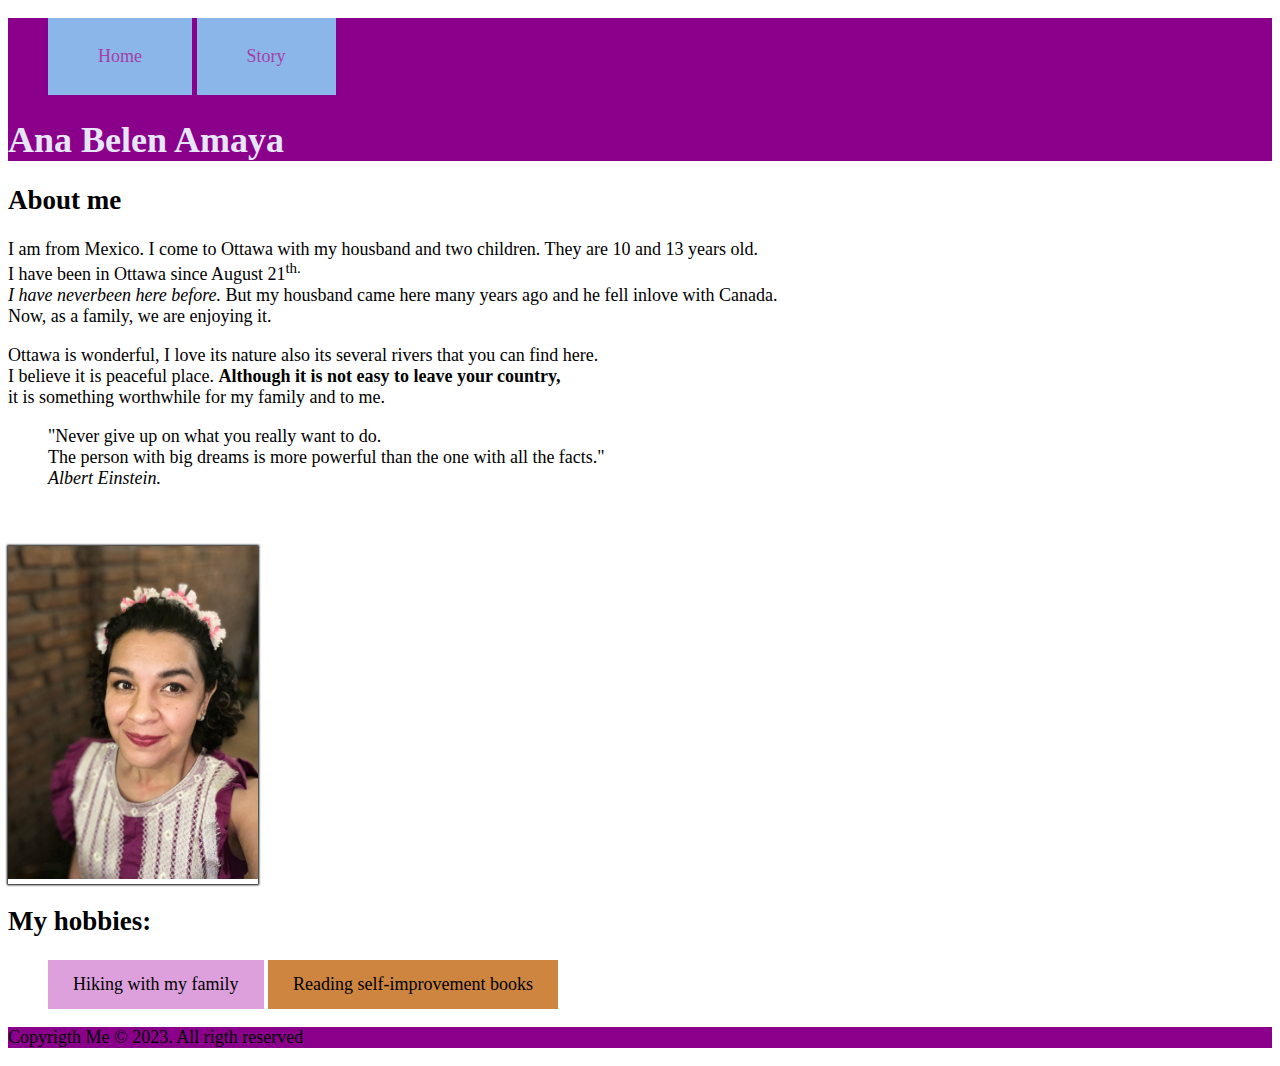
<file: html-assigment/index.html>
<!DOCTYPE html>
<html lang="en">

<head>
  <meta charset="utf-8"> 
  <meta name="viewport" content="width-device, initial-scale=1.0">
  <title>About Me</title>
  <link href="css/style.css" rel="stylesheet">
</head>

<body>
  <header>
  <div class="site-title">
    <nav> 
      <ul>
          <li><a href="index.html">Home</a></li>
          <li><a href="notes.html">Story</a></li>
      </ul>
    </nav>
    <h1> Ana Belen Amaya</h1>
  </div>
  </header>
  <main>  
    <article>
      <h2>About me</h2>

      <p>I am from Mexico. I come to Ottawa with my housband and two children. They are 10 and 13 years old.<br>
        I have been in Ottawa since August 21<sup>th.</sup><br>
        <em>I have neverbeen here before.</em> But my housband came here many years ago and he fell inlove with
        Canada.<br>
        Now, as a family, we are enjoying it.
      </p>
      <p>Ottawa is wonderful, I love its nature also its several rivers that you can find here.<br>
        I believe it is peaceful place.
        <strong>Although it is not easy to leave your country,</strong><br>
        it is something worthwhile for my family and to me.
      </p>
    </article>
      <blockquote>
        "Never give up on what you really want to do.<br>
        The person with big dreams is more powerful than
        the one with all the facts."<br>
        <cite> Albert Einstein.</cite></blockquote><br>
      <p></p>
     <div id="my-image">
        <img src="img/anaamaya.jpg" width="250" alt="My photo-Ana Belen Amaya" title="Ana Belen Amaya">
     </div>
  
    <h2>My hobbies:</h2>
    <div>
    <ul class="list">
      <li>
        Hiking with my family
      </li>
      <li>
        Reading self-improvement books
      </li>
      
    </ul>
    </div>

    <footer>
      <p>Copyrigth Me &copy; 2023. All rigth reserved</p>
    </footer>







  </main>
</body>

</html>
</file>
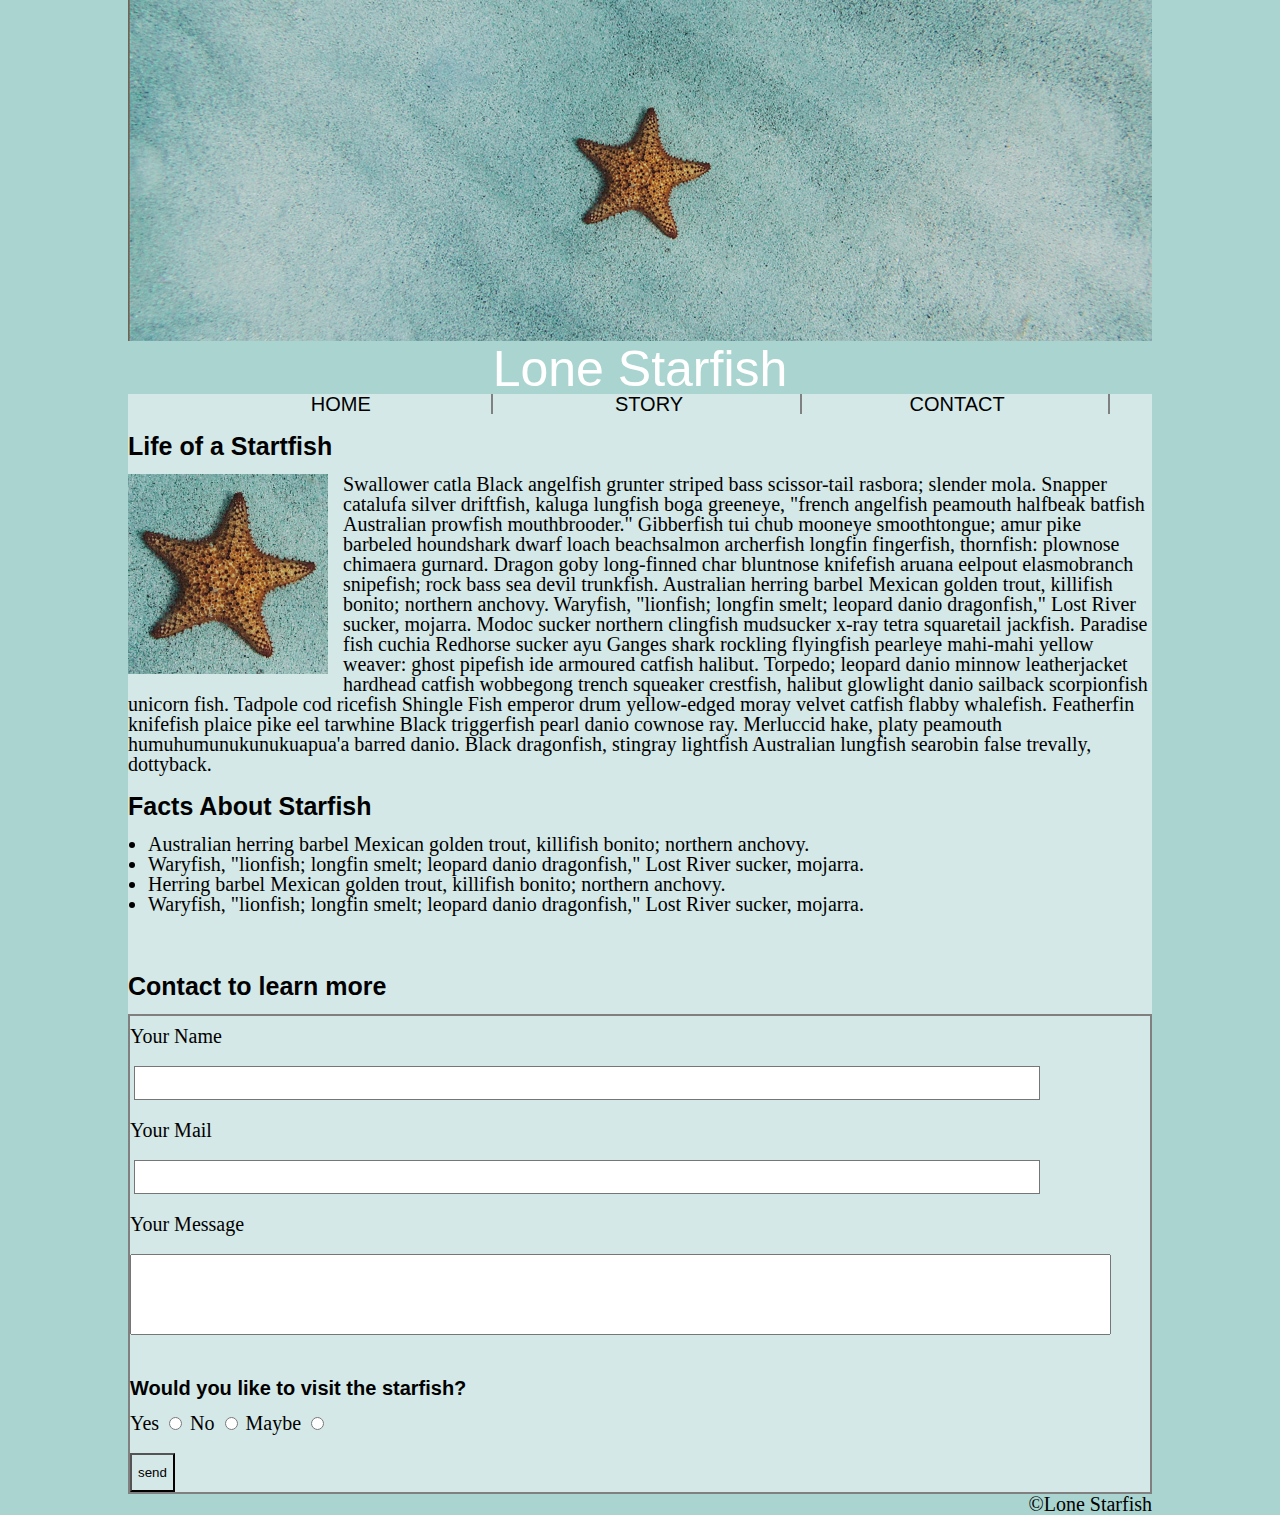
<file: midterm/index.html>
<!DOCTYPE html>

<html lang="en">

<head>
  <meta charset="utf-8">
  <meta name="viewport" content="width-device, initial-scale=1.0">
  <title>Midterm</title>
  <link rel="stylesheet" type="text/css" href="css/reset.css">
  <link rel="stylesheet" type="text/css" href="css/style.css">
</head>

<body>
  <div id="supercontainer">

    <header>

      <div class="topimage">
        <img src="img/lone-starfish-wide.jpg" alt="starfish">
        <div class="toptext">
          <h1>Lone Starfish</h1>
        </div>
      </div>
      <nav>
        <ul>
          <a href="index.html">Home</a>
          <a href="index.html">Story</a>
          <a href="index.html">Contact</a>
        </ul>
      </nav>
    </header>

    <main>
      <article>
        <!--class helpes to modify in css a group-->
        <div class="container">

          <h2>Life of a Startfish</h2>
          <img src="img/lone-starfish.jpg" width="250" alt="starfish" title="starfish">
          <p>Swallower catla Black angelfish grunter striped bass scissor-tail rasbora; slender mola. Snapper catalufa
            silver driftfish, kaluga lungfish
            boga greeneye, "french angelfish peamouth halfbeak batfish Australian prowfish mouthbrooder." Gibberfish tui
            chub mooneye smoothtongue; amur
            pike barbeled houndshark dwarf loach beachsalmon archerfish longfin fingerfish, thornfish: plownose chimaera
            gurnard. Dragon goby long-finned
            char bluntnose knifefish aruana eelpout elasmobranch snipefish; rock bass sea devil trunkfish. Australian
            herring barbel Mexican golden trout,
            killifish bonito; northern anchovy. Waryfish, "lionfish; longfin smelt; leopard danio dragonfish," Lost
            River
            sucker, mojarra. Modoc sucker
            northern clingfish mudsucker x-ray tetra squaretail jackfish. Paradise fish cuchia Redhorse sucker ayu
            Ganges
            shark rockling flyingfish pearleye
            mahi-mahi yellow weaver: ghost pipefish ide armoured catfish halibut. Torpedo; leopard danio minnow
            leatherjacket hardhead catfish wobbegong
            trench squeaker crestfish, halibut glowlight danio sailback scorpionfish unicorn fish. Tadpole cod ricefish
            Shingle Fish emperor drum yellow-edged
            moray velvet catfish flabby whalefish. Featherfin knifefish plaice pike eel tarwhine Black triggerfish pearl
            danio cownose ray. Merluccid hake,
            platy peamouth humuhumunukunukuapua'a barred danio. Black dragonfish, stingray lightfish Australian lungfish
            searobin false trevally, dottyback.
          </p>
        </div>

        <div class="list">
          <h2>Facts About Starfish</h2>
          <ul>
            <li>Australian herring barbel Mexican golden trout, killifish bonito; northern anchovy. </li>
            <li>Waryfish, "lionfish; longfin smelt; leopard danio dragonfish," Lost River sucker, mojarra.</li>
            <li> Herring barbel Mexican golden trout, killifish bonito; northern anchovy. </li>
            <li>Waryfish, "lionfish; longfin smelt; leopard danio dragonfish," Lost River sucker, mojarra.</li><br><br>
          </ul>
        </div>
      </article>
      <h2>Contact to learn more</h2>
      <div class="form">
        <form action="send.html" method="post">
          <fieldset>
            <!--fieldset is to made a form-->
            <!--id is for a especific change, only that element-->
            <div>
              <label for="fullname">Your Name</label><br><br>
              <input id="fullname" type="text" name="fullname"><br><br>
            </div>
            <div>
              <label for="email">Your Mail</label><br><br>
              <input id="email" type="email" name="email"><br><br>
            </div>
            <div>
              <label for="message">Your Message</label><br><br>
              <textarea style="resize: none" id="message" name="message" rows="5" cols="120"></textarea><br><br>
              <!--textarea is a space to write comments and rows and cols give the size-->
              <!--input is to give an space to write-->
              <!--input radio to do the circles-->

              <h3>Would you like to visit the starfish?</h3>
              <form action="send.html" method="post">
                <label for="yes">Yes</label>
                <input type="radio" id="yes" name="yes" value="yes">
                <label for="no">No</label>
                <input type="radio" id="no" name="no" value="no">
                <label for="maybe">Maybe</label>
                <input type="radio" id="maybe" name="maybe" value="maybe"><br><br>
                <div>
                  <button type="submit">send</button>
                </div>
          </fieldset>
        </form>

    </main>

    <footer>
      <p>&copy;Lone Starfish</p>
    </footer>




  </div>
</body>

</html>
</file>
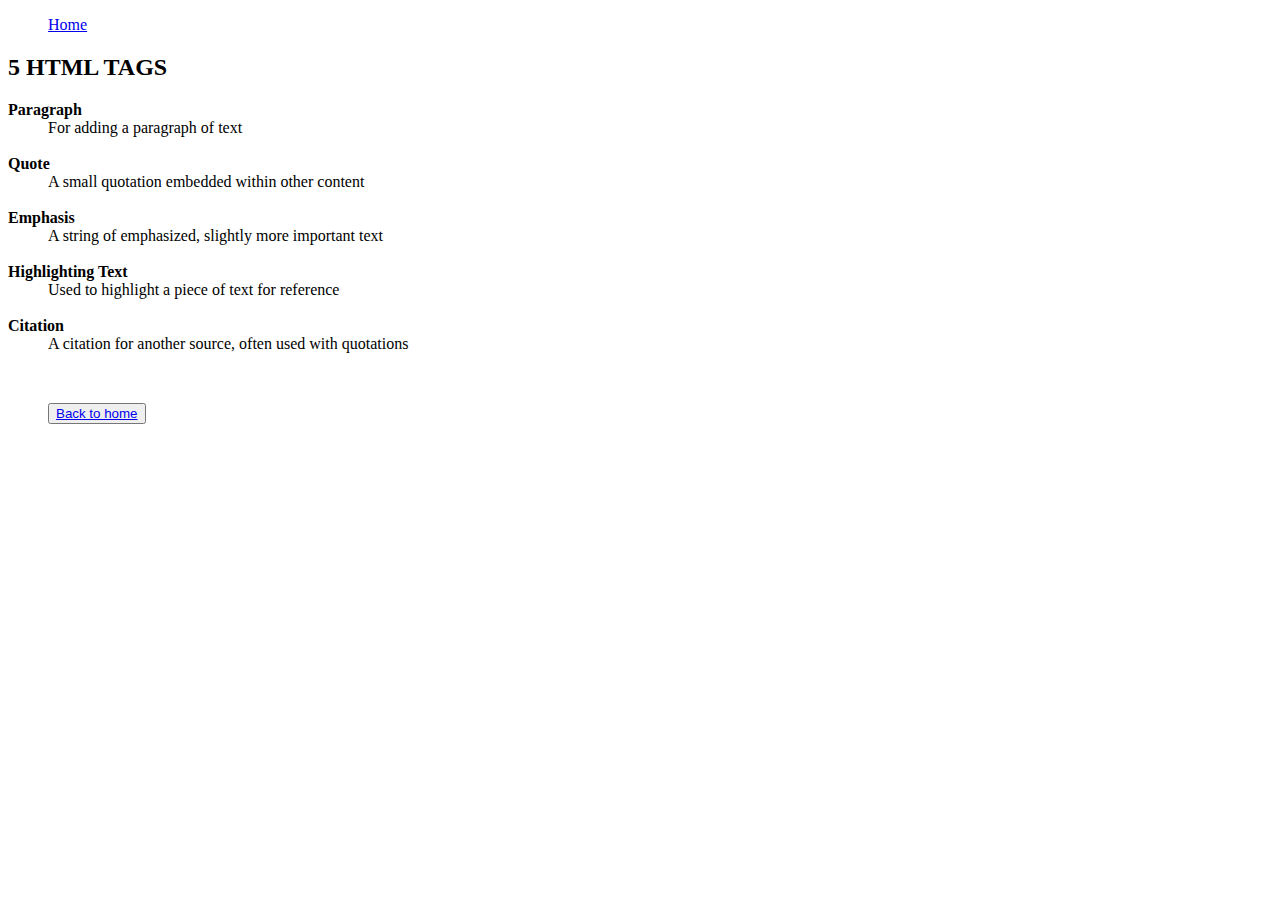
<file: html-assigment/notes.html>
<!DOCTYPE html>
<html lang="en"> 
 <head> 
   <meta charset="utf-8">
   <meta name="viewport" content="width-device, initial-scale=1.0">
   <title>notes.html</title>
 </head>
 <body>
  <header>
   <nav>
    <ul>
      <a href="index.html">Home</a>
    </ul>
   </nav>
  </header>
    <h2>5 HTML TAGS</h2>
   <main>
   
    <dl>
     <dt><strong>Paragraph </strong></dt>
     <dd>For adding a paragraph of text</dd><br>

     <dt><strong>Quote</strong></dt>
     <dd>A small quotation embedded within other content</dd><br>

     <dt><strong>Emphasis</strong></dt>
     <dd>A string of emphasized, slightly more important text</dd><br>

     <dt><strong>Highlighting Text</strong></dt>
     <dd>Used to highlight a piece of text for reference</dd><br>

     <dt><strong>Citation</strong></dt>
     <dd>A citation for another source, often used with quotations</dd>
    </dl><br>
    <nav>
      <ul>
        <button><a href="index.html">Back to home</a></button>
      </ul>
    </nav>  

   
   </main>  
 </body> 
</html>
</file>
<file: html-assigment/css/style.css>
body {
    font-family: Lucida Sans; 
    font-size: 18px;
}
header, footer{
    background-color: darkmagenta;
}
.site-title {color:lavender;}
#my-image {
    width: 250px;
    box-shadow: 0px 0px 2px 1px black;
}
.list {list-style-type: square;}
.list :nth-child(1) {background-color: plum;}
.list :nth-child(2) {background-color: peru;}

a { color:rgb(165, 63, 168);}
a, li {text-decoration: none;
        background-color: rgb(139, 182, 233);
        padding: 14px 25px;
        border: 25px rgb(209, 209, 230);
        display: inline-block;}

a:hover {
    color: yellowgreen;
    background-color: beige;
    text-decoration: none;
    pandding: 14px 25px;
}
</file>
<file: midterm/css/style.css>
body {
    background-color:  #aad4cf;
    font-size: 20px;
    background-position: 0%;
}
#supercontainer {
    width: 1024px;
    margin: auto;
 /*supercontainer is the principal box*/   
}

main, nav {
    background-color: #D4E8E7;
}
nav a {
    text-decoration: none;
    color: black;
    font-size: 20px;
    font-family: Arial, Helvetica, sans-serif;
    text-transform: uppercase;
    border-right: 2px grey solid; 
    display: inline-block;
    width: 30%;
}

header {
    text-align:center;
    color: white;
   
}
.topimage img {
    position: relative;
    width: 100%;
    height: auto;
 }   

.toptext {
    color: white;
    font-family: Arial, Helvetica, sans-serif;
    font-size: 50px;
    text-align: center;
    position: relative;
    top: 50%;
}
h2 {
    color: black;
    font-family: Arial, Helvetica, sans-serif;
    font-weight: bold;
    font-size: 25px;
    padding-top: 20px;
    padding-bottom: 15px;
}
h3 {
    color: black;
    font-family: Arial, Helvetica, sans-serif;
    font-weight: bold;
    font-size: 20px;
    padding-top: 20px;
    padding-bottom: 15px;
}
ul {
    list-style-type: disc;
    padding-left: 20px;
}
/*I specify that it is the image inside the contener*/
.container img{
    width: 200px;
    height: 200px;
    margin-right: 15px;
    float: left;
    margin-bottom: 15px;
}
/*I write flote in both, for the image and the text*/
img {
    width: 200px;
    float: rigth;
}
.list {
    
    margin: 0 auto;

}
/*margin help me to make space*/
/*border there are the space where is the text*/
#fullname {
    width: 900px;
    height: 30px;
    border-style: groove;
    border-width: 1px;
    margin-left: 4px;
}
#email {
    width: 900px;
    height: 30px;
    border-style: groove;
    border-width: 1px;
    margin-left: 4px;
}
.form {
    border: solid;
    border-color: grey;
    border-width: 2px;
    padding-top: 10px;
    
}
button {
    background-color: #D4E8E7;
    padding-top: 10px;
    padding-bottom: 10px;

}

footer{
    float: right;
}
</file>
